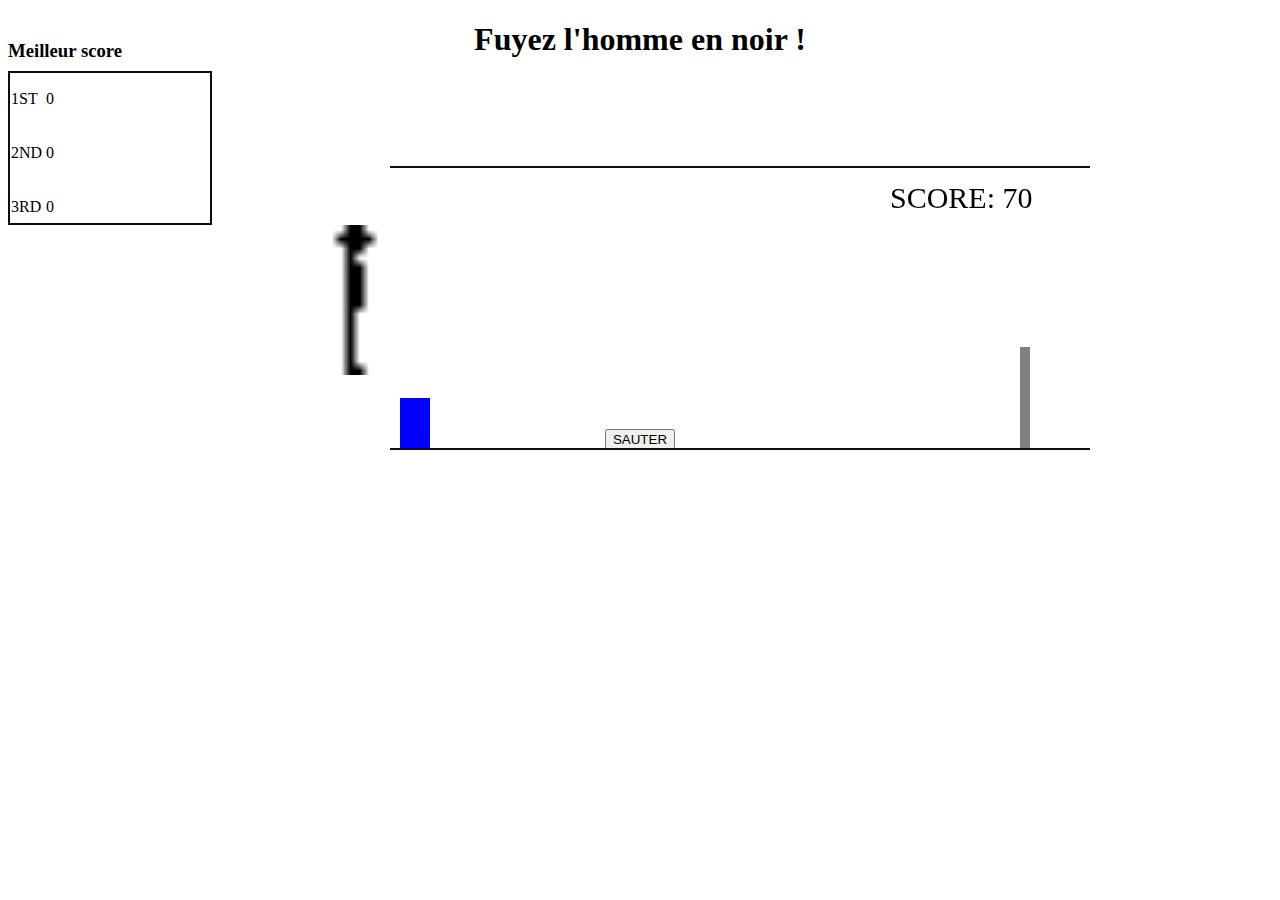
<file: Jeux_404/main.html>
<!--AUTHOR Chiara RELEVAT- Nuit de l'info 2018-->
<!DOCTYPE html>
<!--https:/www.w3schools.com/graphics/game_intro.asp-->
<!--https:/www.trex-game.skipser.com-->

<html>

<head>
    <meta charset="UTF8" />
    <meta name="viewport" content="width=device-width, initial-scale=1.0" />
    <link rel="stylesheet" type="text/css" href="./styles.css" />
</head>

<body>
    <!--Jeux principal-->
    <h1 class="center">Fuyez l'homme en noir !</h1>
    <script src="./scores.js">
        startGame()
    </script>

    <!--Tableau des scores-->
    <h3 class="cote">Meilleur score</h3>
    <script src="./script.js">
        load()
    </script>
    <table class="tab">
        <tbody>
            <tr>
                <td>
                    <p>1ST</p>
                </td>
                <td>
                    <script>
                        document.write(getPremier());
                    </script>
                </td>
            </tr>
            <tr>
                <td>
                    <p>2ND</p>
                </td>
                <td>
                    <script>
                        document.write(getSecond());
                    </script>
                </td>
            </tr>
            <tr>
                <td>
                    <p>3RD</p>
                </td>
                <td>
                    <script>
                        document.write(getTroisieme());
                    </script>
                </td>
            </tr>
        </tbody>
    </table>

    <!--gif homme en noir qui marche-->
    <img src="./gifs/homme trop swag.gif" alt="homme en noir" height="150" width="150">

    <!--Insertion de l'audio a chaque saut-->
    <audio id="monAudio"> </audio>
    <script src="./sons.js"></script>

    <!--bouton evenement-->
    <br>
    <button onmousedown="sauter(-0.05)" onmouseup="sauter(0.05)" onclick="playAudio()">SAUTER</audio></button>

    <!--lancer le jeux-->
    <script>
        startGame()
        load()
    </script>
</body>

</html>
</file>
<file: Jeux_404/styles.css>
canvas {
    border-bottom: 2px solid #0d0d0d;
}

.center {
    text-align: center;
}

.cote {
    margin-top: -40px;
}

button {
    margin-top: +50px;
    display: block;
    margin-left: auto;
    margin-right: auto;
}

img {
    position: relative;
    margin-top: -10px;
    margin-left: +300px;
}

.tab {
    margin-top: -10px;
}

.marge {
    margin-left: 5em;
}
</file>
